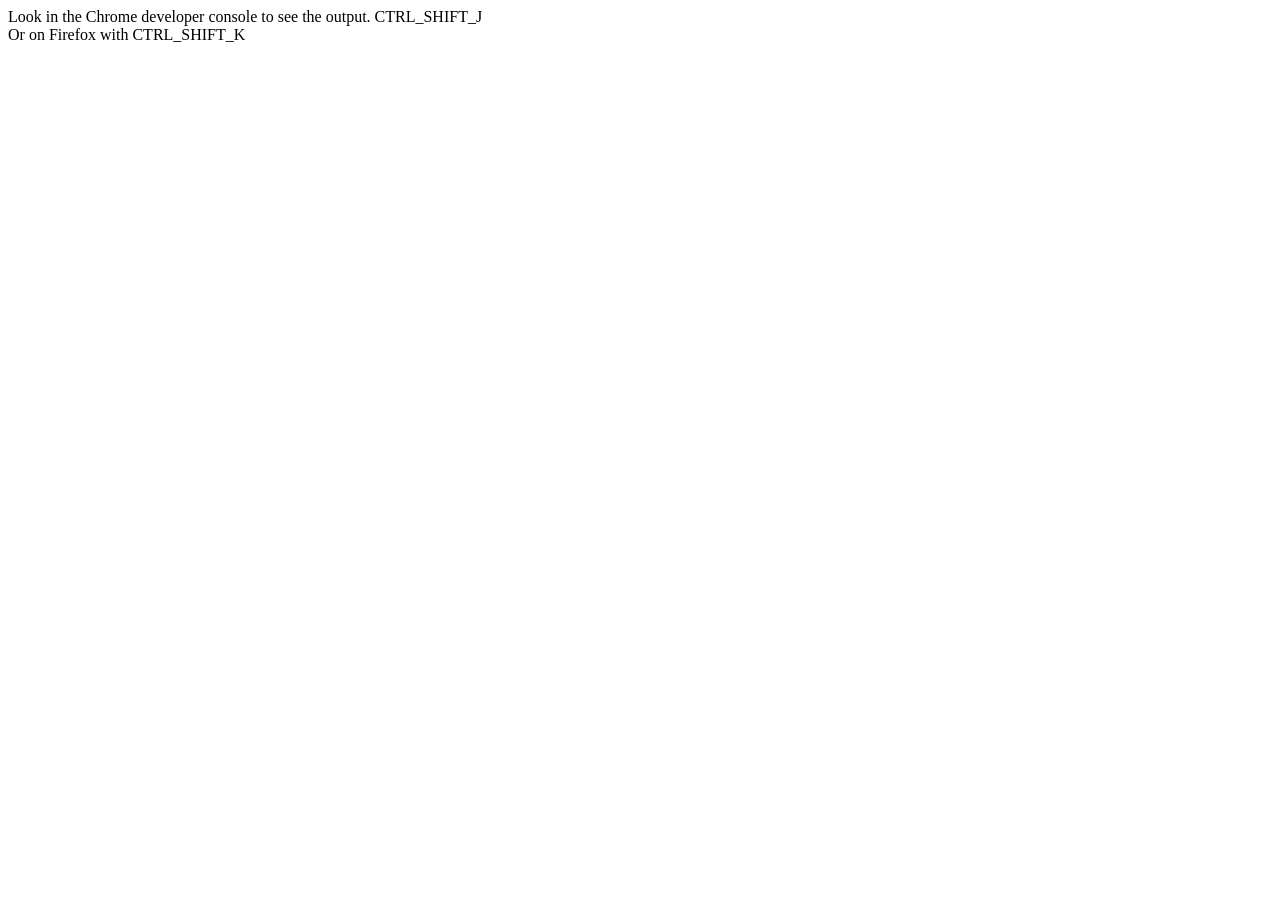
<file: functionalprogramming.html>
<!DOCTYPE html>
<html lang="en">

<head>
    <meta charset="UTF-8">
    <title>Functional Programming</title>
	<script src="js/functionalprogramming.js"></script>
</head>

<body>
    Look in the Chrome developer console to see the output. CTRL_SHIFT_J <br />
    Or on Firefox with CTRL_SHIFT_K
</body>

</html>
</file>
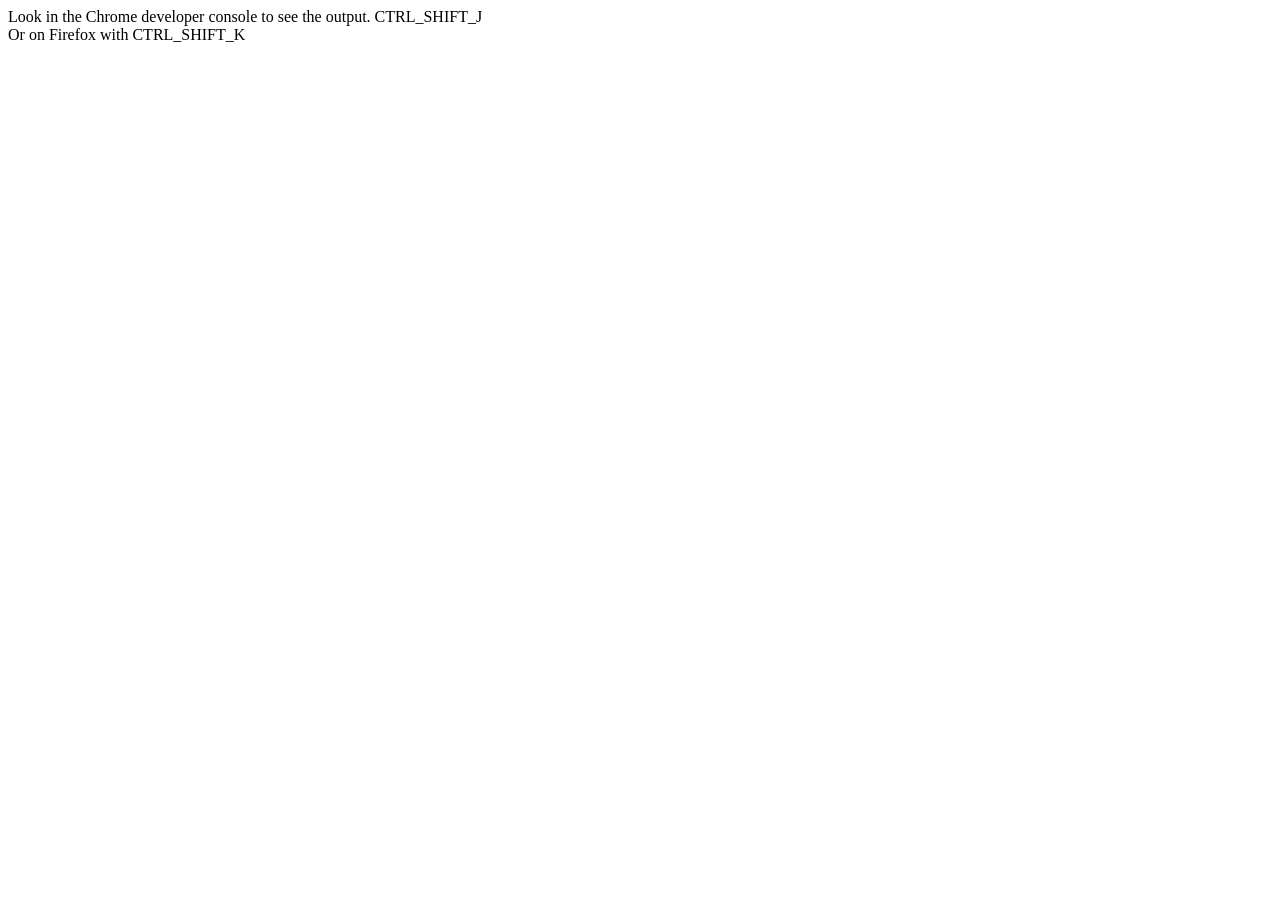
<file: jsIntroLab.html>
<!DOCTYPE html>
<html lang="en">

<head>
    <meta charset="UTF-8">
    <title>Basic JavaScript</title>
	<script src="js/jsIntroLab.js"></script>
</head>

<body>
    Look in the Chrome developer console to see the output. CTRL_SHIFT_J <br />
    Or on Firefox with CTRL_SHIFT_K
</body>

</html>
</file>
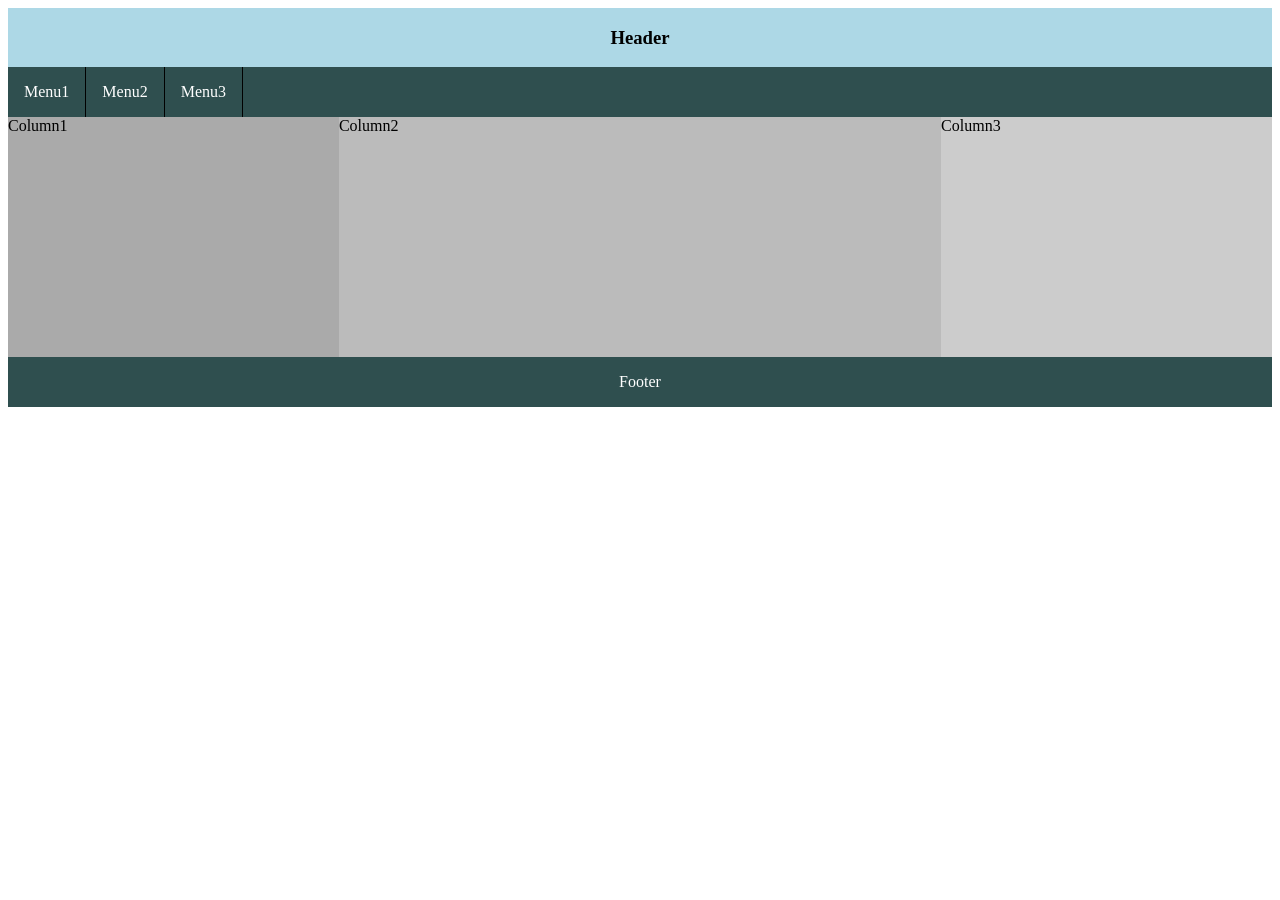
<file: responsive.html>
<!DOCTYPE html>
<html lang="en">
<head>
	<meta charset="utf-8"/>
	<meta name="viewport" content="width=device-width, initial-scale=1.0">
	<title>Responsive Page</title>
	<link rel="stylesheet" href="css/responsive.css"/>
</head>
<body>
	<div class="grid-container">
		<div class="header">
			<h3>Header</h3>
		</div>
		<div class="menu">
			<div>Menu1</div>
			<div>Menu2</div>
			<div>Menu3</div>  
		</div>
		<div class="column">
			<div class="column1">Column1</div>
			<div class="column2">Column2</div>
			<div class="column3">Column3</div>  
		</div>  
		<div class="footer">Footer</div>
	</div>
</body>
</html>
</file>
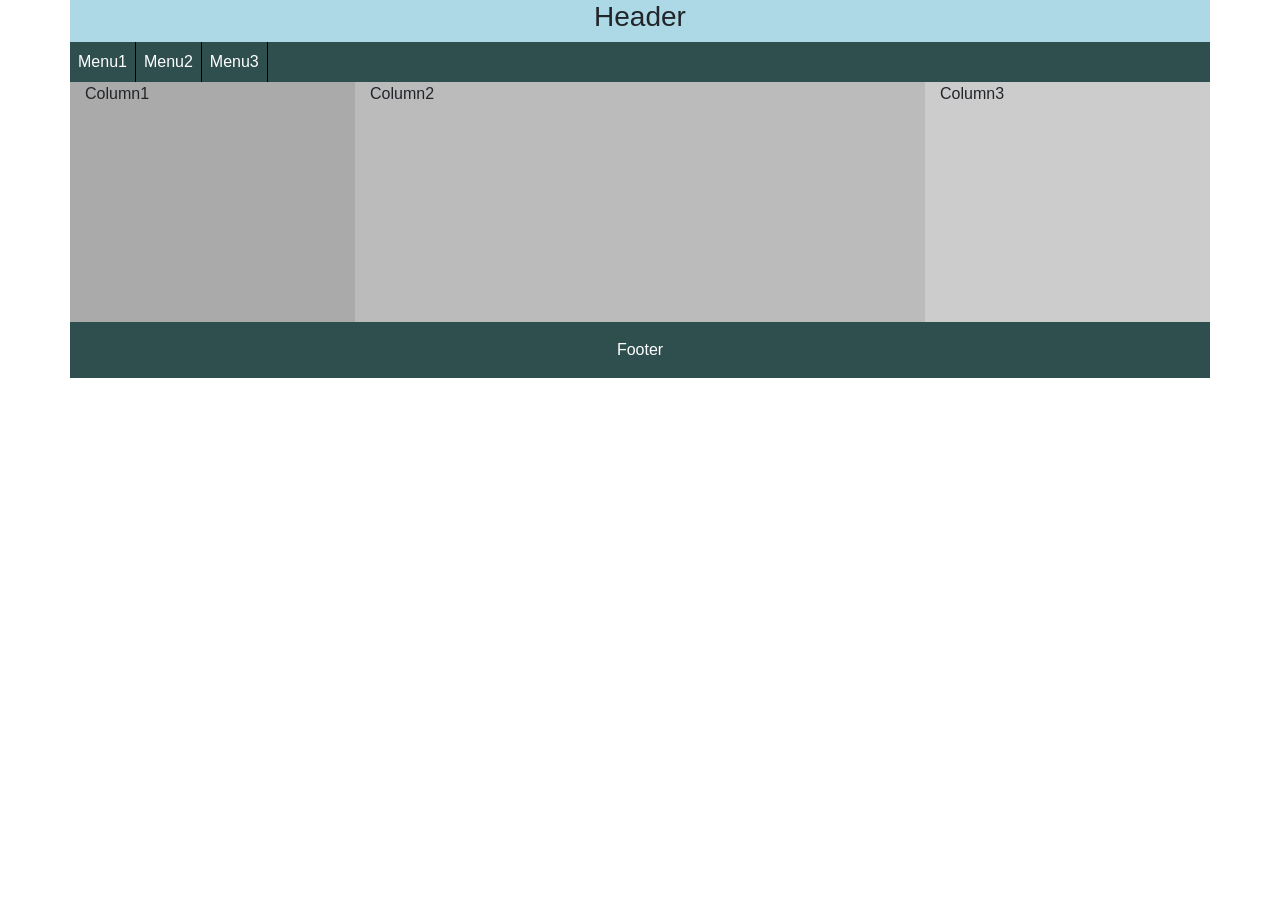
<file: responsiveBootstrap.html>
<!DOCTYPE html>
<html lang="en">
<head>
	<meta charset="utf-8"/>
	<meta name="viewport" content="width=device-width, initial-scale=1.0">
	<title>Responsive Bootstrap Page</title>
	<link rel="stylesheet" href="css/responsiveBootstrap.css"/>
	<link rel="stylesheet" href="https://maxcdn.bootstrapcdn.com/bootstrap/4.5.0/css/bootstrap.min.css">
	<script src="https://ajax.googleapis.com/ajax/libs/jquery/3.5.1/jquery.min.js"></script>
	<script src="https://cdnjs.cloudflare.com/ajax/libs/popper.js/1.16.0/umd/popper.min.js"></script>
	<script src="https://maxcdn.bootstrapcdn.com/bootstrap/4.5.0/js/bootstrap.min.js"></script> 
</head>
<body>
	<div class="container">
		<div class="header row align-self-center justify-content-center">
			<h3>Header</h3>
		</div>
		<div class="menu row d-flex flex-row flex-nowrap">
			<div class="p-2">Menu1</div>
			<div class="p-2">Menu2</div>
			<div class="p-2">Menu3</div>  
		</div>
		<div class="column row">
			<div class="column1 col-md-3">Column1</div>
			<div class="column2 col-md-6">Column2</div>
			<div class="column3 col-md-3">Column3</div>  
		</div>  
		<div class="footer row justify-content-center">Footer</div>
	</div>
</body>
</html>
</file>
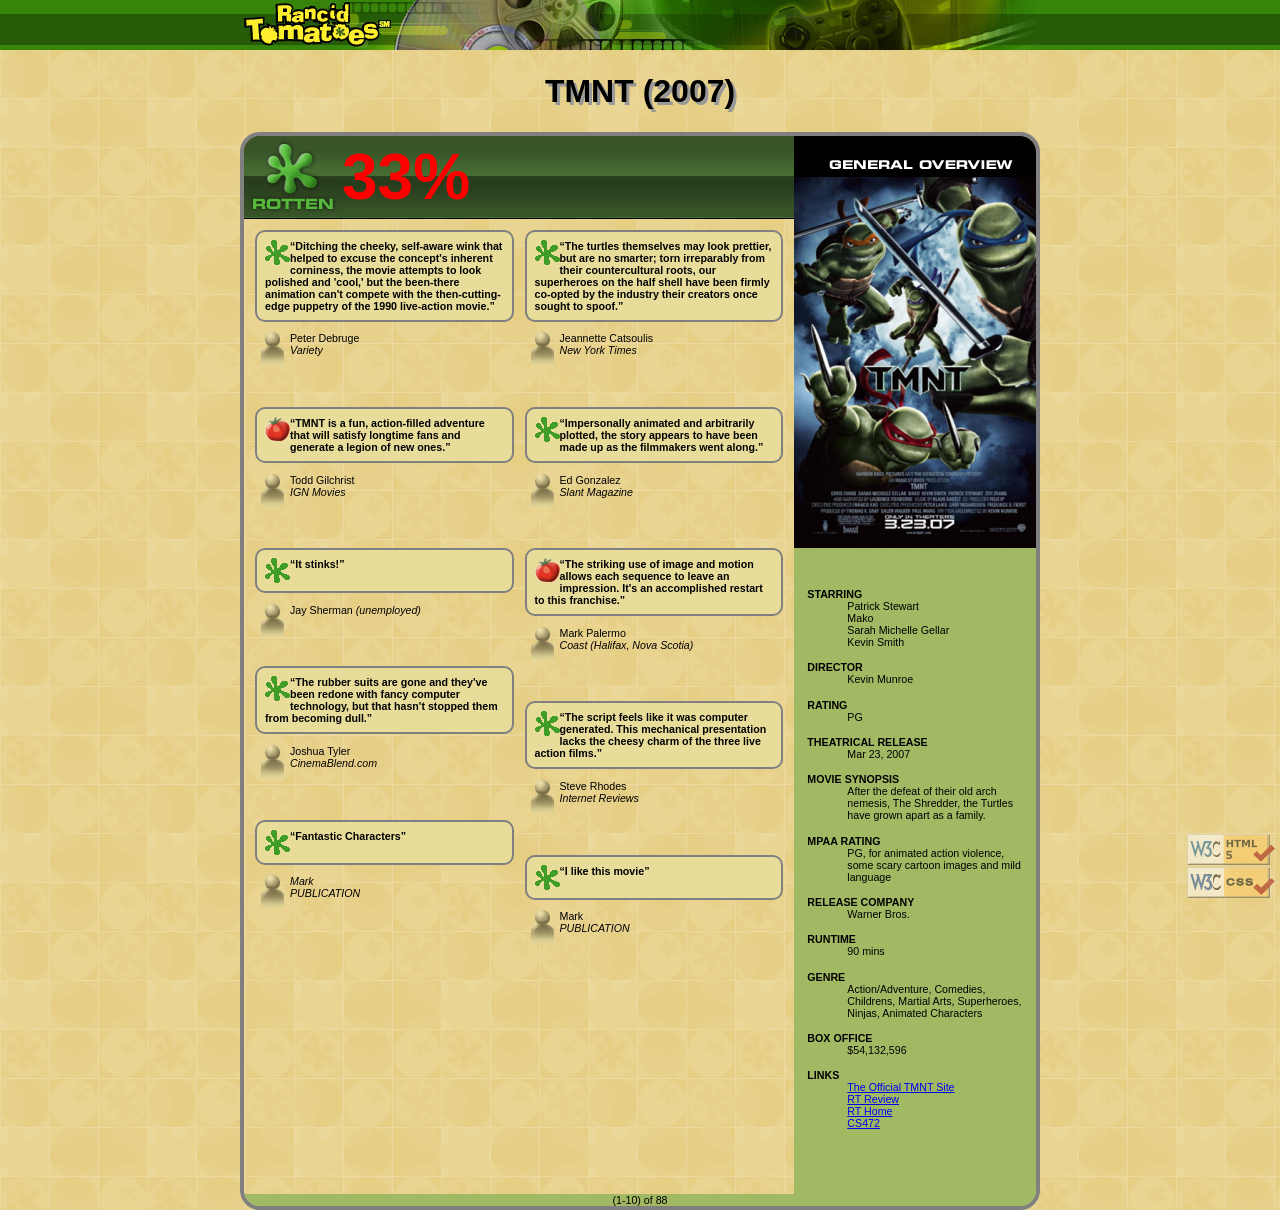
<file: tmnt.html>
<!DOCTYPE html>
<html lang="en">
<head>
    <title>TMNT - Rancid Tomatoes</title>

    <meta charset="utf-8" />
    <link href="css/movie.css" type="text/css" rel="stylesheet" />
</head>

<body>
<div class="header">
    <img src="images/banner.png" alt="Rancid Tomatoes" />
</div>

<h1 class="movieName">TMNT (2007)</h1>

<div class="container">



<div class="left-column">
<div class="review-title">
    <img   src="images/rottenbig.png" alt="Rotten" />
    33%
</div>
<div class="left-review">
<p class="quot">
    <img src="images/rotten.gif" alt="Rotten" />
    <q>Ditching the cheeky, self-aware wink that helped to excuse the concept's inherent corniness, the movie attempts to look polished and 'cool,' but the been-there animation can't compete with the then-cutting-edge puppetry of the 1990 live-action movie.</q>
</p>
<p>
    <img src="images/critic.gif" alt="Critic" />
    <span class="name">Peter Debruge</span>  <br />
    Variety
</p>

<p class="quot">
    <img src="images/fresh.gif" alt="Fresh" />
    <q>TMNT is a fun, action-filled adventure that will satisfy longtime fans and generate a legion of new ones.</q>
</p>
<p>
    <img src="images/critic.gif" alt="Critic" />
    <span class="name">Todd Gilchrist</span>  <br />
    IGN Movies
</p>

<p class="quot">
    <img src="images/rotten.gif" alt="Rotten" />
    <q>It stinks!</q>
</p>
<p>
    <img src="images/critic.gif" alt="Critic" />
    <span class="name">Jay Sherman</span>  (unemployed)
</p>

<p class="quot">
    <img src="images/rotten.gif" alt="Rotten" />
    <q>The rubber suits are gone and they've been redone with fancy computer technology, but that hasn't stopped them from becoming dull.</q>
</p>
<p>
    <img src="images/critic.gif" alt="Critic" />
    <span class="name"> Joshua Tyler</span> <br />
    CinemaBlend.com
</p>

<p class="quot">
    <img src="images/rotten.gif" alt="Rotten" />
    <q>Fantastic Characters</q>
</p>
<p>
    <img src="images/critic.gif" alt="Critic" />
    Mark <br />
    PUBLICATION
</p>
</div>
<div class="right-review">
<p class="quot">
    <img src="images/rotten.gif" alt="Rotten" />
    <q>The turtles themselves may look prettier, but are no smarter; torn irreparably from their countercultural roots, our superheroes on the half shell have been firmly co-opted by the industry their creators once sought to spoof.</q>
</p>
<p>
    <img src="images/critic.gif" alt="Critic" />
    <span class="name"> Jeannette Catsoulis</span> <br />
        New York Times
</p>

<p class="quot">
    <img src="images/rotten.gif" alt="Rotten" />
    <q>Impersonally animated and arbitrarily plotted, the story appears to have been made up as the filmmakers went along.</q>
</p>
<p>
    <img src="images/critic.gif" alt="Critic" />
    <span class="name">Ed Gonzalez</span> <br />
    Slant Magazine
</p>

<p class="quot">
    <img src="images/fresh.gif" alt="Fresh" />
    <q>The striking use of image and motion allows each sequence to leave an impression. It's an accomplished restart to this franchise.</q>
</p>
<p>
    <img src="images/critic.gif" alt="Critic" />
    <span class="name"> Mark Palermo</span> <br />
    Coast (Halifax, Nova Scotia)
</p>

<p class="quot">
    <img src="images/rotten.gif" alt="Rotten" />
    <q>The script feels like it was computer generated. This mechanical presentation lacks the cheesy charm of the three live action films.</q>
</p>
<p>
    <img src="images/critic.gif" alt="Critic" />
    <span class="name">Steve Rhodes</span> <br />
    Internet Reviews
</p>

<p class="quot">
    <img src="images/rotten.gif" alt="Rotten" />
    <q>I like this movie</q>
</p>
<p>
    <img src="images/critic.gif" alt="Critic" />
    <span class="name">Mark </span> <br />
    PUBLICATION
</p>
    </div>
</div>
    <div class="right-column">
        <img  src="images/overview.png" alt="general overview" />


        <dl>
            <dt>STARRING</dt>
            <dd>Patrick Stewart <br /> Mako <br /> Sarah Michelle Gellar <br /> Kevin Smith</dd>

            <dt>DIRECTOR</dt>
            <dd>Kevin Munroe</dd>

            <dt>RATING</dt>
            <dd>PG</dd>

            <dt>THEATRICAL RELEASE</dt>
            <dd>Mar 23, 2007</dd>

            <dt>MOVIE SYNOPSIS</dt>
            <dd>After the defeat of their old arch nemesis, The Shredder, the Turtles have grown apart as a family.</dd>

            <dt>MPAA RATING</dt>
            <dd>PG, for animated action violence, some scary cartoon images and mild language</dd>

            <dt>RELEASE COMPANY</dt>
            <dd>Warner Bros.</dd>

            <dt>RUNTIME</dt>
            <dd>90 mins</dd>

            <dt>GENRE</dt>
            <dd>Action/Adventure, Comedies, Childrens, Martial Arts, Superheroes, Ninjas, Animated Characters</dd>

            <dt>BOX OFFICE</dt>
            <dd>$54,132,596</dd>

            <dt>LINKS</dt>
            <dd>
                <ul>
                    <li><a href="http://www.ninjaturtles.com/">The Official TMNT Site</a></li>
                    <li><a href="http://www.rottentomatoes.com/m/teenage_mutant_ninja_turtles/">RT Review</a></li>
                    <li><a href="http://www.rottentomatoes.com/">RT Home</a></li>
                    <li><a href="http://mumstudents.org/~mzijlstra/cs472/">CS472</a></li>
                </ul>
            </dd>
        </dl>
    </div>
<p class="review-footer">(1-10) of 88</p>
</div>
<div class="footer">
    <a href="https://validator.w3.org/check/referer"><img src="images/w3c-html.png" alt="Valid HTML5" /></a> <br />
    <a href="https://jigsaw.w3.org/css-validator/check/referer"><img src="images/w3c-css.png" alt="Valid CSS" /></a>
</div>
</body>
</html>
</file>
<file: css/responsive.css>
.header {
	grid-area: header;
	background-color: #add8e6;
	text-align: center;
}

.menu {
	grid-area: menu;
	background-color: #2f4f4f;
	text-align: center;
	color: white;
	display: flex;
}

.menu > div {
	padding: 1em;
	border-right: 1px solid black;
}

.column {
	grid-area: column;
	display: flex;
	flex-wrap: wrap;
}

.column1 {
	background-color: #aaaaaa;
	flex-grow: 1;
	height: 15em;
	order: 1;
}

.column2 {
	background-color: #bbbbbb;
	flex-grow: 2;
	height: 15em;
	order: 2;
}

.column3 {
	background-color: #cccccc;
	flex-grow: 1;
	height: 15em;
	order: 3;
}

.footer {
	grid-area: footer;
	background-color: #2f4f4f;
	text-align: center;
	color: white;
	padding: 1em;
}

.grid-container {
  display: grid;
  grid-template-areas:
    'header'
    'menu'
    'column'
    'footer';
}

@media screen and (max-width:599px) {/* any screen < 600px */
	.column2 {
		width: 100%;
		order: 4;
	}
}
</file>
<file: css/movie.css>
*{
    box-sizing: border-box;
}
body{
    font-size: 8pt;
    font-family: Verdana, Tahoma,sans-serif;
    margin: 0px;
    padding: 0px;
    background-image:url("../images/background.png") ;
}
.header{
    text-align: center;
    background: url("../images/bannerbg.png") repeat-x top center;
}
.movieName{
    text-align: center;
    font-weight: bold;
    font-size: 24pt;
    text-shadow: #999999 3px 3px;
    font-family: Tahoma,Verdana,sans-serif;
}
.container{
    width: 800px;
    margin: 0 auto;
    position: relative;
    display: grid;
    grid-template-columns: 550px 250px;
    grid-template-rows: auto;
    overflow: hidden;
    border: 4px solid grey;
    border-radius: 20px;
}
.right-column{
    float: right;
    background-color: #A2B964;
    padding-bottom: 40px;
}
.right-column img{
      float: right;
    padding-bottom: 40px;
}
.review-title{
    font-size: 48pt;
    height: 83px;
    line-height: 83px;
    color: red;
    font-weight: bold;
    background: url("../images/rbg.png") repeat-x center top;

}
.review-title img{
    float:left;
}
.left-column{
    padding-bottom: 40px;
}
.right-review{

    float:right;
    margin-right: 2%;
    width: 47%;
}
.left-review
{
    float:left;
    width: 47%;
    margin: 0 2%;
    padding-bottom: 40px;

}
.left-review  .quot ,.right-review .quot  {
    border-radius: 10px;
    border: 2px solid gray;
    background-color: #E8DC9B;
    font-weight: bold;
    font-style: normal;
    padding: 8px;
    width: 100%;
    overflow: hidden;
}


.left-review     p,.right-review   p{
    padding-bottom: 40px;
    font-style: italic;

}
.name{
    font-style: normal;
}
.left-review  img ,.right-review img {
    vertical-align: text-top;
     float: left;


}


dl{
    padding: 10pt;
}
dd{
    margin-bottom: 10pt;
}

dt{
    text-transform: uppercase;
    font-weight: bold;
}
ul {
    list-style-type: none;
    margin: 0px;
    padding: 0px;
}
.review-footer{
    text-align: center;
    position: absolute;
    bottom: 0px;
    left: 0px;
    right: 0px;
    background-color: #A2B964;
    margin: auto 0;
}
.footer{
    text-align: right;
    float: right;
    position: fixed;
    bottom: 0px;
    right: 5px;
    opacity: .50;
}
</file>
<file: css/responsiveBootstrap.css>
.header {
	background-color: #add8e6;
}

.menu {
	background-color: #2f4f4f;
	color: white;
	display: flex;
}

.menu > div {
	padding: 1em;
	border-right: 1px solid black;
}

.column {
	display: flex;
}

.column1 {
	background-color: #aaaaaa;
	width: 25% !important;
	height: 15em;
}

.column2 {
	background-color: #bbbbbb;
	width: 50% !important;
	height: 15em;
}

.column3 {
	background-color: #cccccc;
	width: 25% !important;
	height: 15em;
}

.footer {
	background-color: #2f4f4f;
	color: white;
	padding: 1em;
}

@media screen and (max-width:599px) {/* any screen < 600px */
	.column {
		display: flex;
		flex-wrap: wrap;
	}

	.column1 {
		width: 50% !important;
		order: -1;
	}

	.column2 {
		width: 100% !important;
		order: 1;
	}

	.column3 {
		width: 50% !important;
		order: 0;
	}
}
</file>
